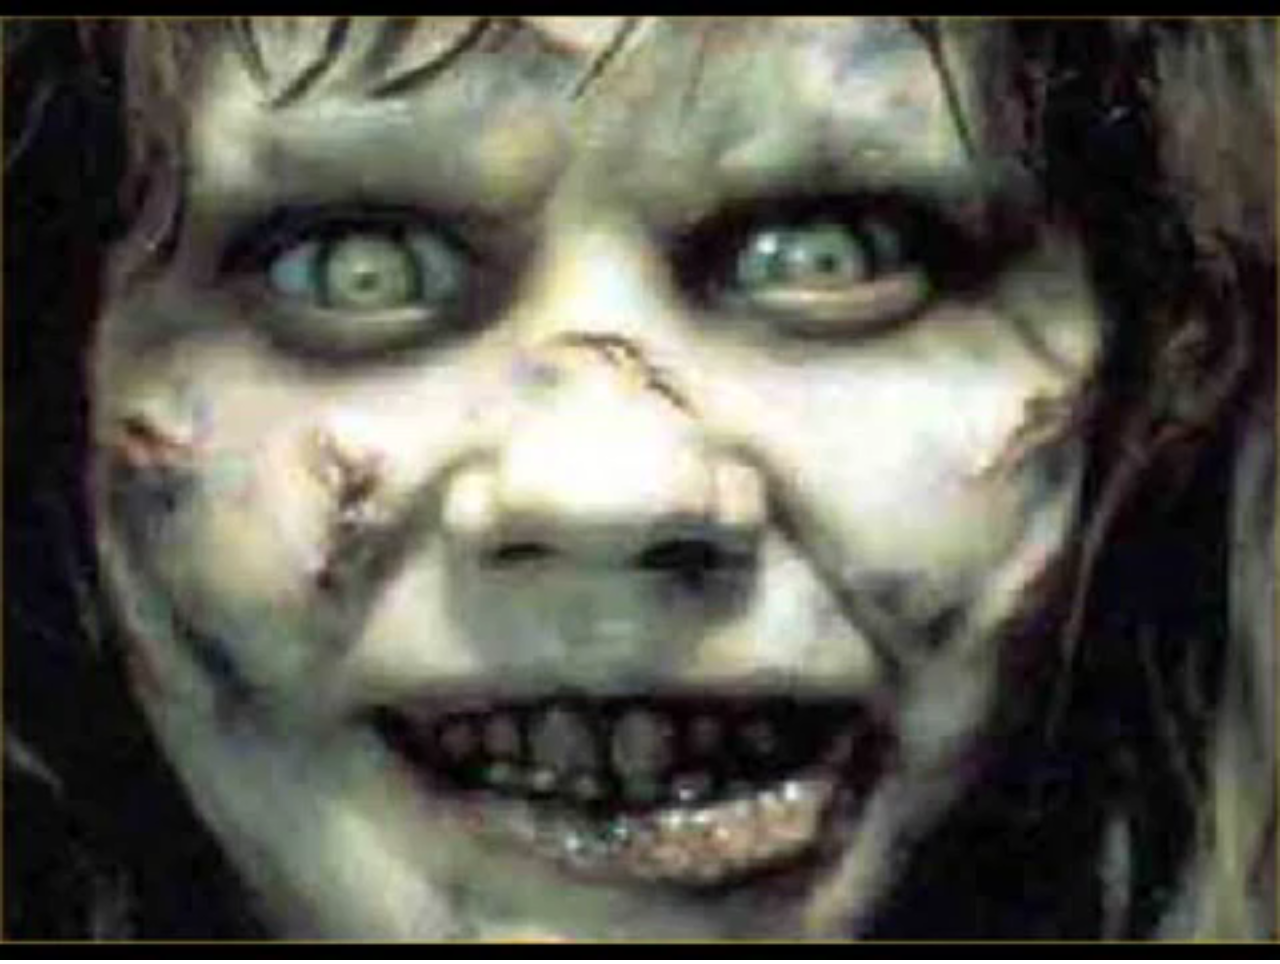
<file: dont-eat-yellow-snow/index.html>
<!DOCTYPE html>
<html lang="en">
<head>
    <meta charset="UTF-8">
    <meta http-equiv="refresh" content="3;url=http://46.28.109.68/">
    <title>Chochrun.eu</title>
    <style>
        body, html {
            padding: 0;
            margin: 0;
        }
        video{
            height: 100%;
            width: 100%;
            padding: none;
            margin: none;
        }
    </style>
</head>
<body>
<video autoplay loop>
    <source src="creepy.mp4" type="video/mp4">
</video>
</body>
</html>
</file>
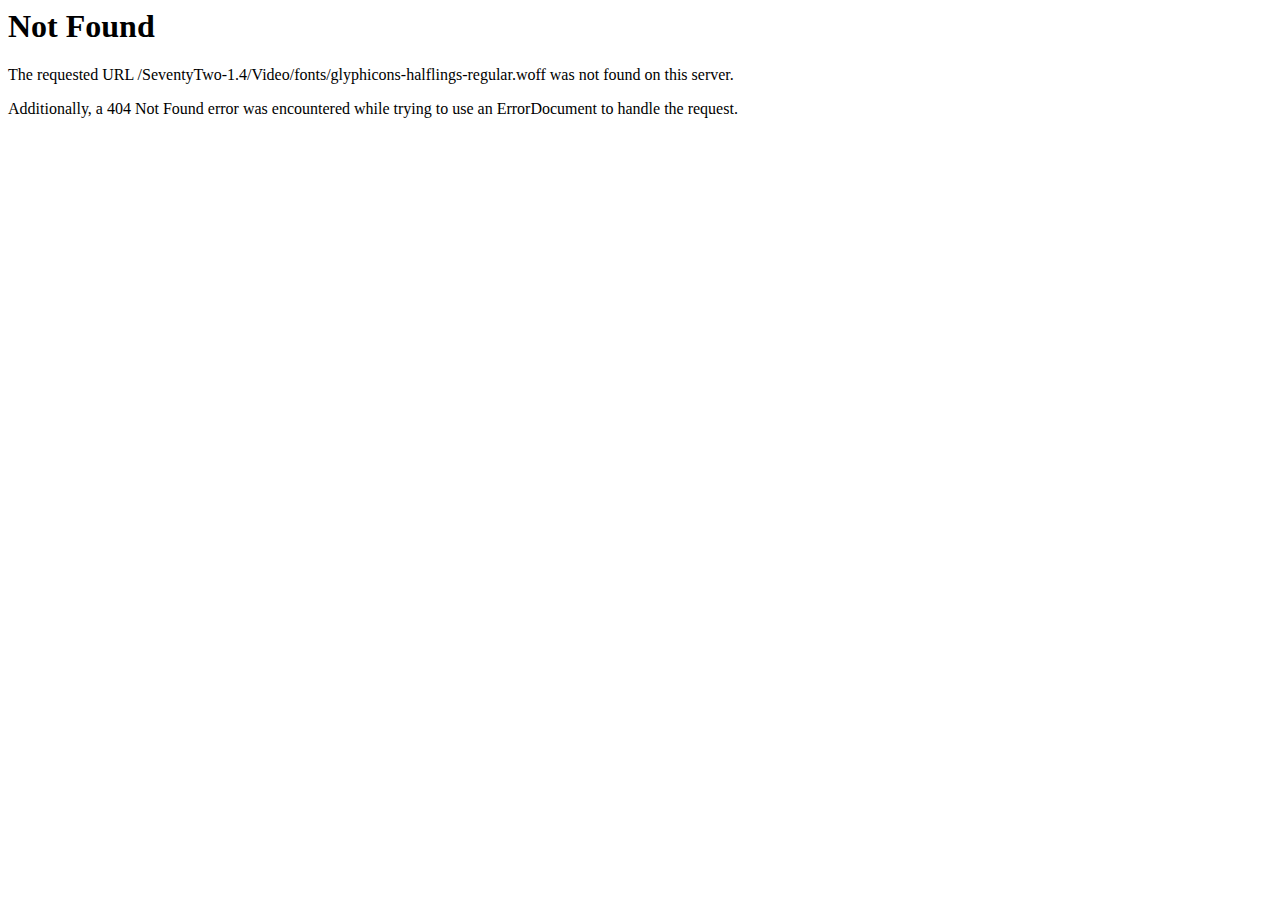
<file: udrzba/fonts/glyphicons-halflings-regular-2.html>
<!DOCTYPE HTML PUBLIC "-//IETF//DTD HTML 2.0//EN">
<html><head>
<title>404 Not Found</title>
</head><body>
<h1>Not Found</h1>
<p>The requested URL /SeventyTwo-1.4/Video/fonts/glyphicons-halflings-regular.woff was not found on this server.</p>
<p>Additionally, a 404 Not Found
error was encountered while trying to use an ErrorDocument to handle the request.</p>
</body></html>
</file>
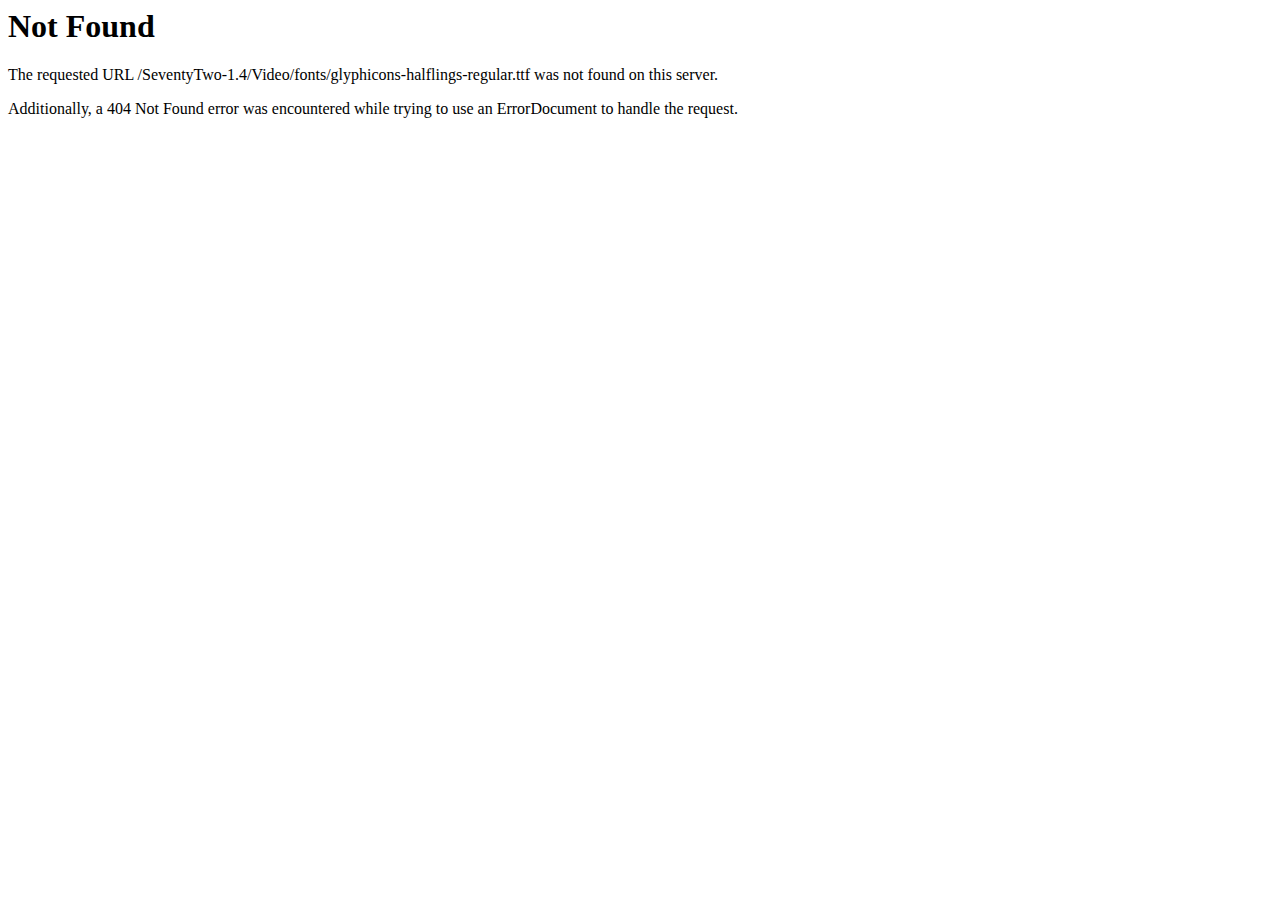
<file: udrzba/fonts/glyphicons-halflings-regular-3.html>
<!DOCTYPE HTML PUBLIC "-//IETF//DTD HTML 2.0//EN">
<html><head>
<title>404 Not Found</title>
</head><body>
<h1>Not Found</h1>
<p>The requested URL /SeventyTwo-1.4/Video/fonts/glyphicons-halflings-regular.ttf was not found on this server.</p>
<p>Additionally, a 404 Not Found
error was encountered while trying to use an ErrorDocument to handle the request.</p>
</body></html>
</file>
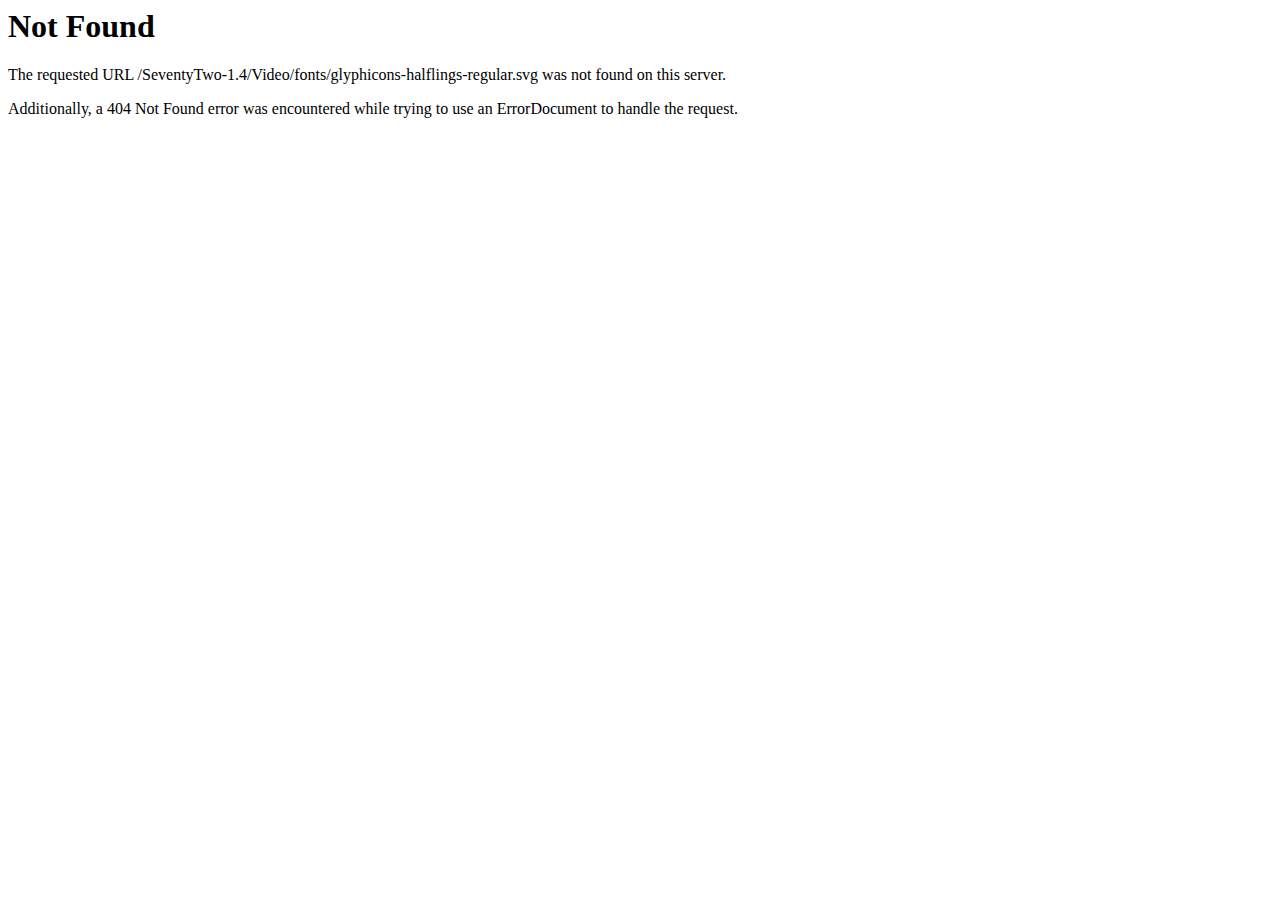
<file: udrzba/fonts/glyphicons-halflings-regular-4.html>
<!DOCTYPE HTML PUBLIC "-//IETF//DTD HTML 2.0//EN">
<html><head>
<title>404 Not Found</title>
</head><body>
<h1>Not Found</h1>
<p>The requested URL /SeventyTwo-1.4/Video/fonts/glyphicons-halflings-regular.svg was not found on this server.</p>
<p>Additionally, a 404 Not Found
error was encountered while trying to use an ErrorDocument to handle the request.</p>
</body></html>
</file>
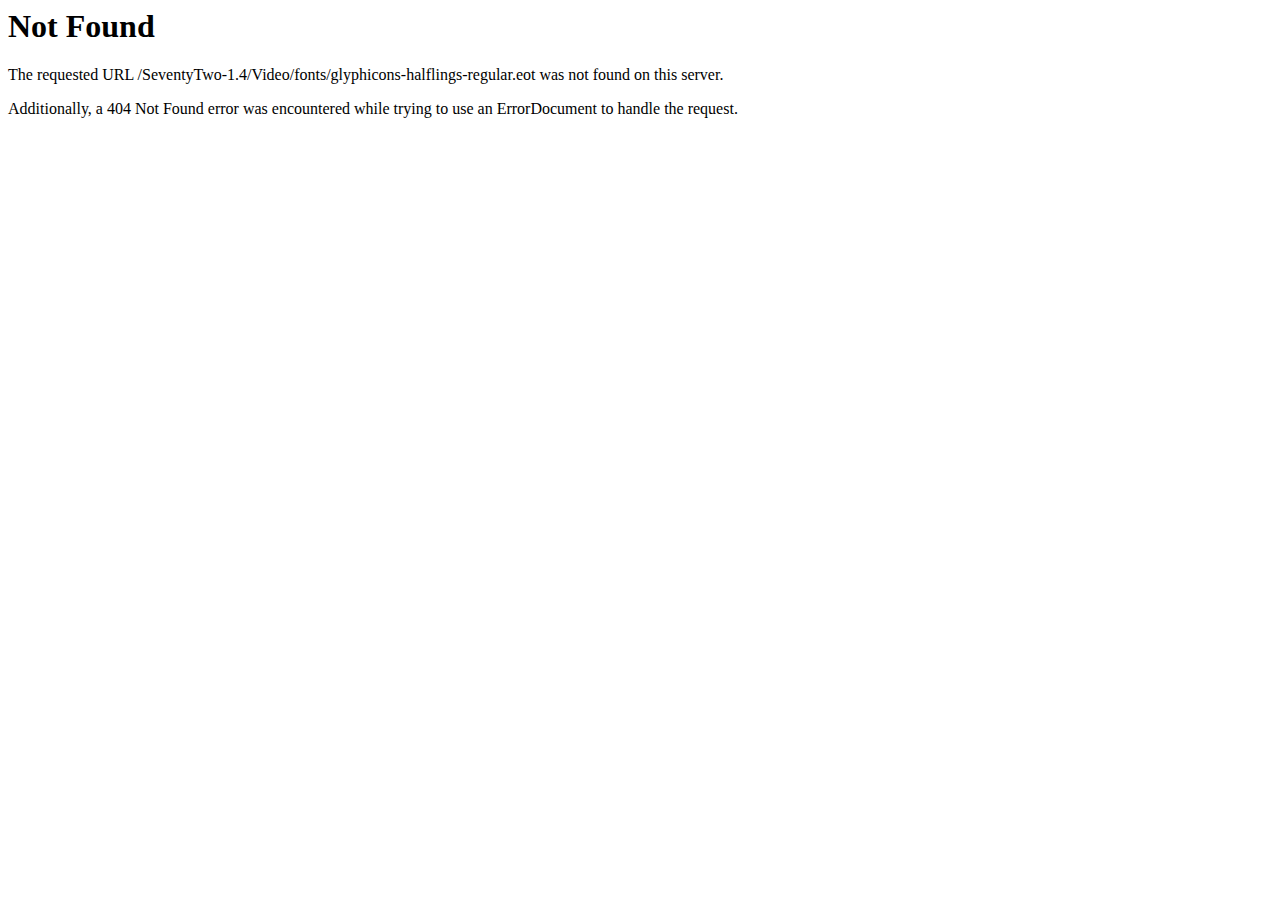
<file: udrzba/fonts/glyphicons-halflings-regular.html>
<!DOCTYPE HTML PUBLIC "-//IETF//DTD HTML 2.0//EN">
<html><head>
<title>404 Not Found</title>
</head><body>
<h1>Not Found</h1>
<p>The requested URL /SeventyTwo-1.4/Video/fonts/glyphicons-halflings-regular.eot was not found on this server.</p>
<p>Additionally, a 404 Not Found
error was encountered while trying to use an ErrorDocument to handle the request.</p>
</body></html>
</file>
